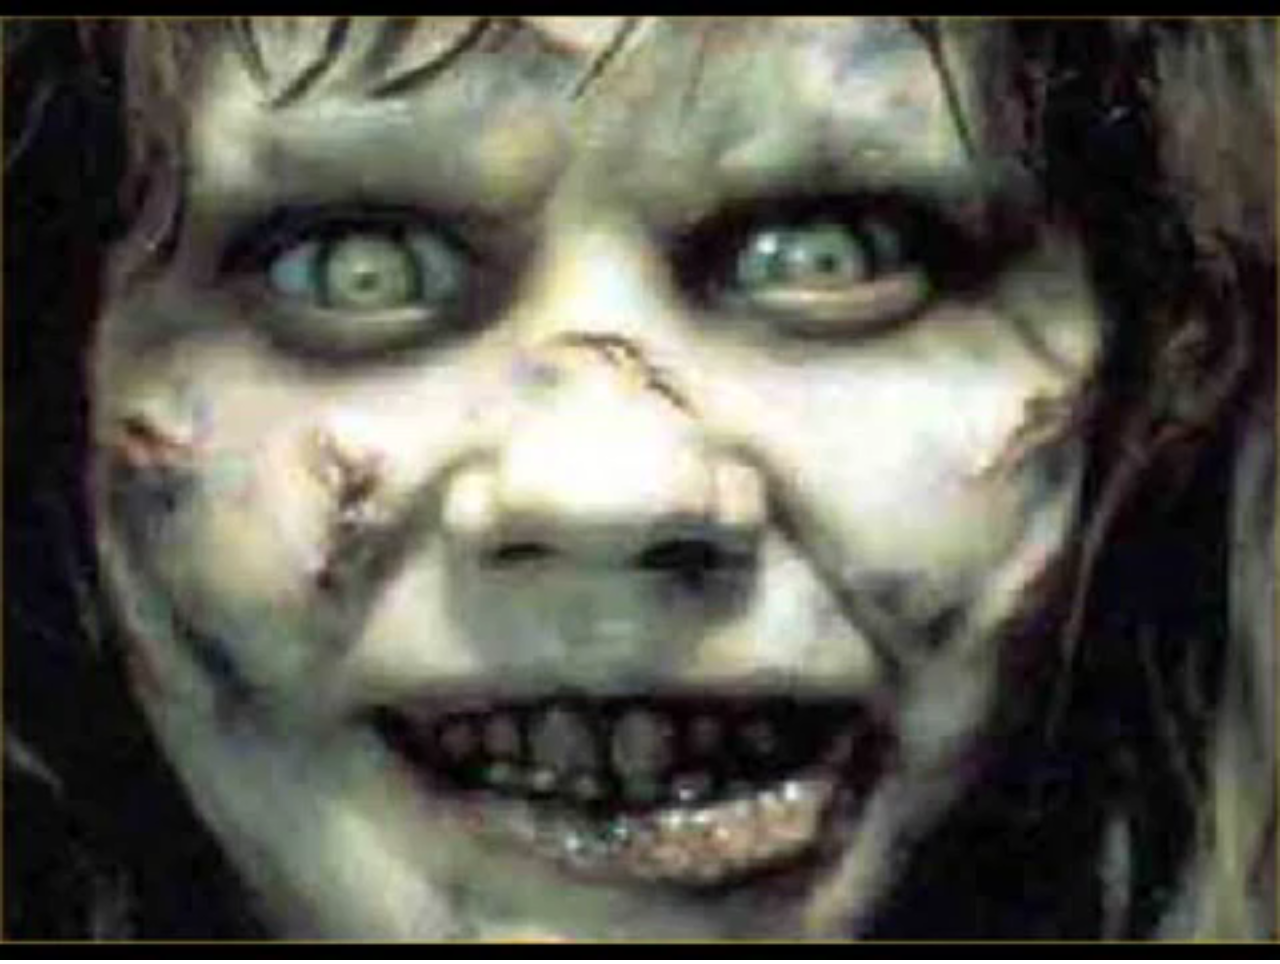
<file: dont-eat-yellow-snow/index.html>
<!DOCTYPE html>
<html lang="en">
<head>
    <meta charset="UTF-8">
    <meta http-equiv="refresh" content="3;url=http://46.28.109.68/">
    <title>Chochrun.eu</title>
    <style>
        body, html {
            padding: 0;
            margin: 0;
        }
        video{
            height: 100%;
            width: 100%;
            padding: none;
            margin: none;
        }
    </style>
</head>
<body>
<video autoplay loop>
    <source src="creepy.mp4" type="video/mp4">
</video>
</body>
</html>
</file>
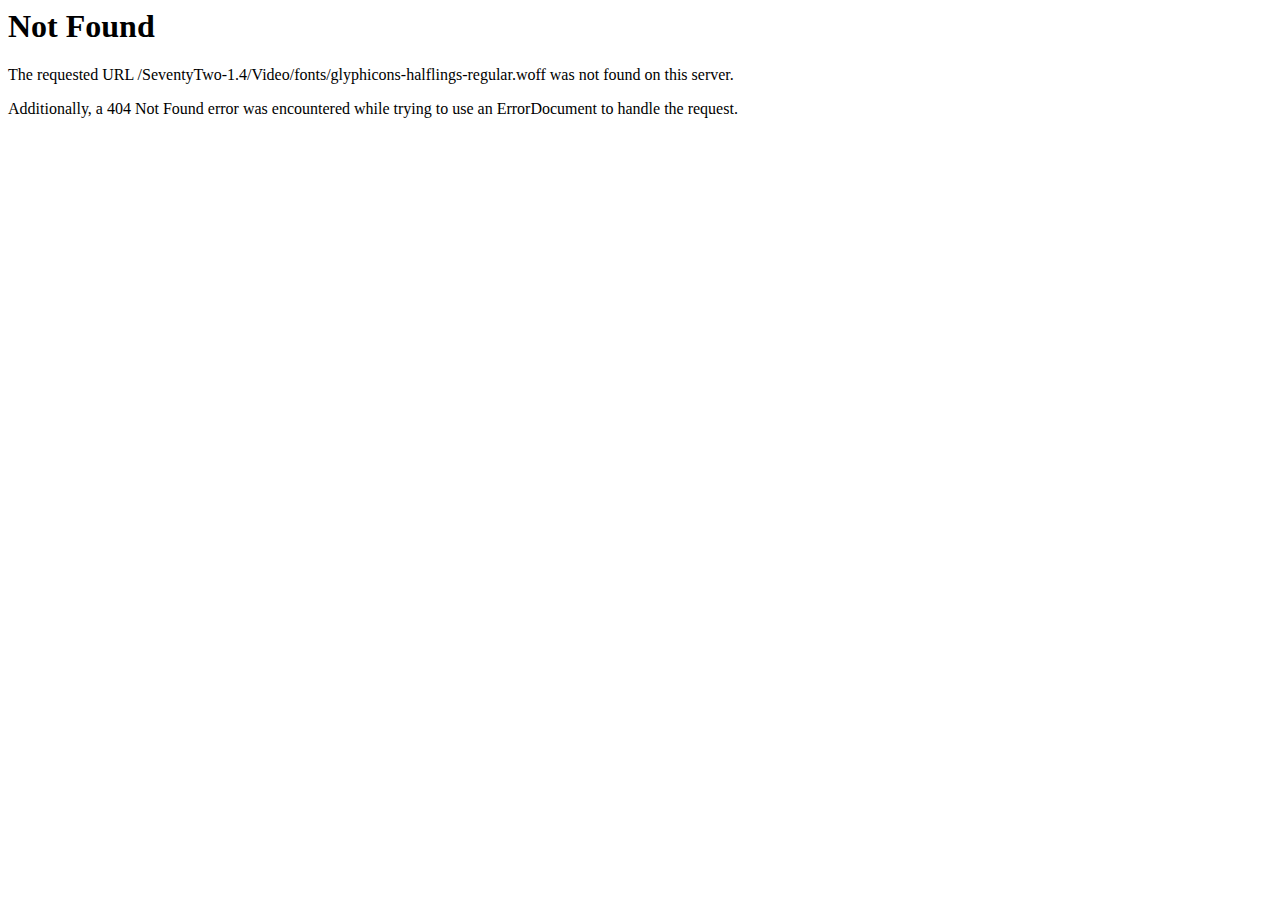
<file: udrzba/fonts/glyphicons-halflings-regular-2.html>
<!DOCTYPE HTML PUBLIC "-//IETF//DTD HTML 2.0//EN">
<html><head>
<title>404 Not Found</title>
</head><body>
<h1>Not Found</h1>
<p>The requested URL /SeventyTwo-1.4/Video/fonts/glyphicons-halflings-regular.woff was not found on this server.</p>
<p>Additionally, a 404 Not Found
error was encountered while trying to use an ErrorDocument to handle the request.</p>
</body></html>
</file>
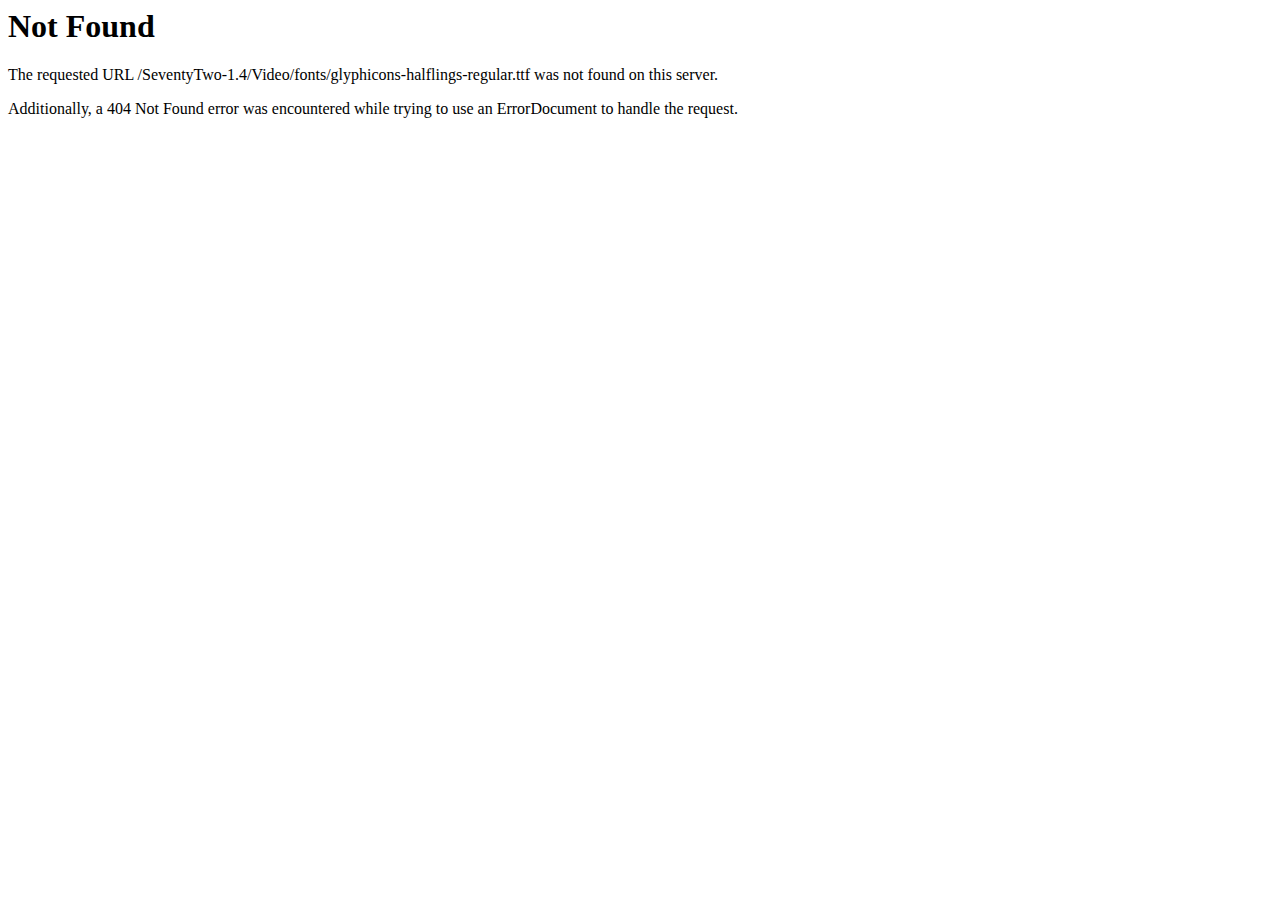
<file: udrzba/fonts/glyphicons-halflings-regular-3.html>
<!DOCTYPE HTML PUBLIC "-//IETF//DTD HTML 2.0//EN">
<html><head>
<title>404 Not Found</title>
</head><body>
<h1>Not Found</h1>
<p>The requested URL /SeventyTwo-1.4/Video/fonts/glyphicons-halflings-regular.ttf was not found on this server.</p>
<p>Additionally, a 404 Not Found
error was encountered while trying to use an ErrorDocument to handle the request.</p>
</body></html>
</file>
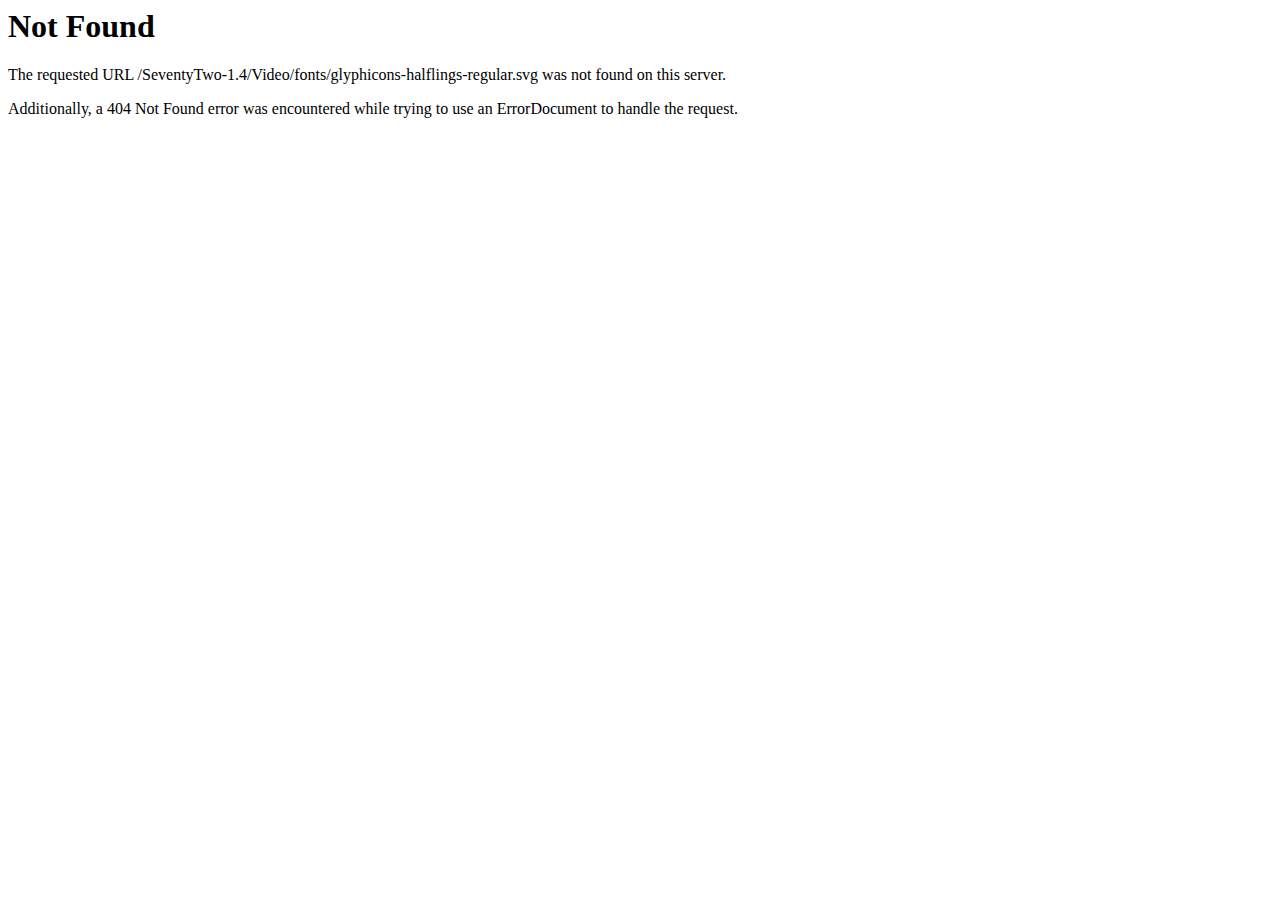
<file: udrzba/fonts/glyphicons-halflings-regular-4.html>
<!DOCTYPE HTML PUBLIC "-//IETF//DTD HTML 2.0//EN">
<html><head>
<title>404 Not Found</title>
</head><body>
<h1>Not Found</h1>
<p>The requested URL /SeventyTwo-1.4/Video/fonts/glyphicons-halflings-regular.svg was not found on this server.</p>
<p>Additionally, a 404 Not Found
error was encountered while trying to use an ErrorDocument to handle the request.</p>
</body></html>
</file>
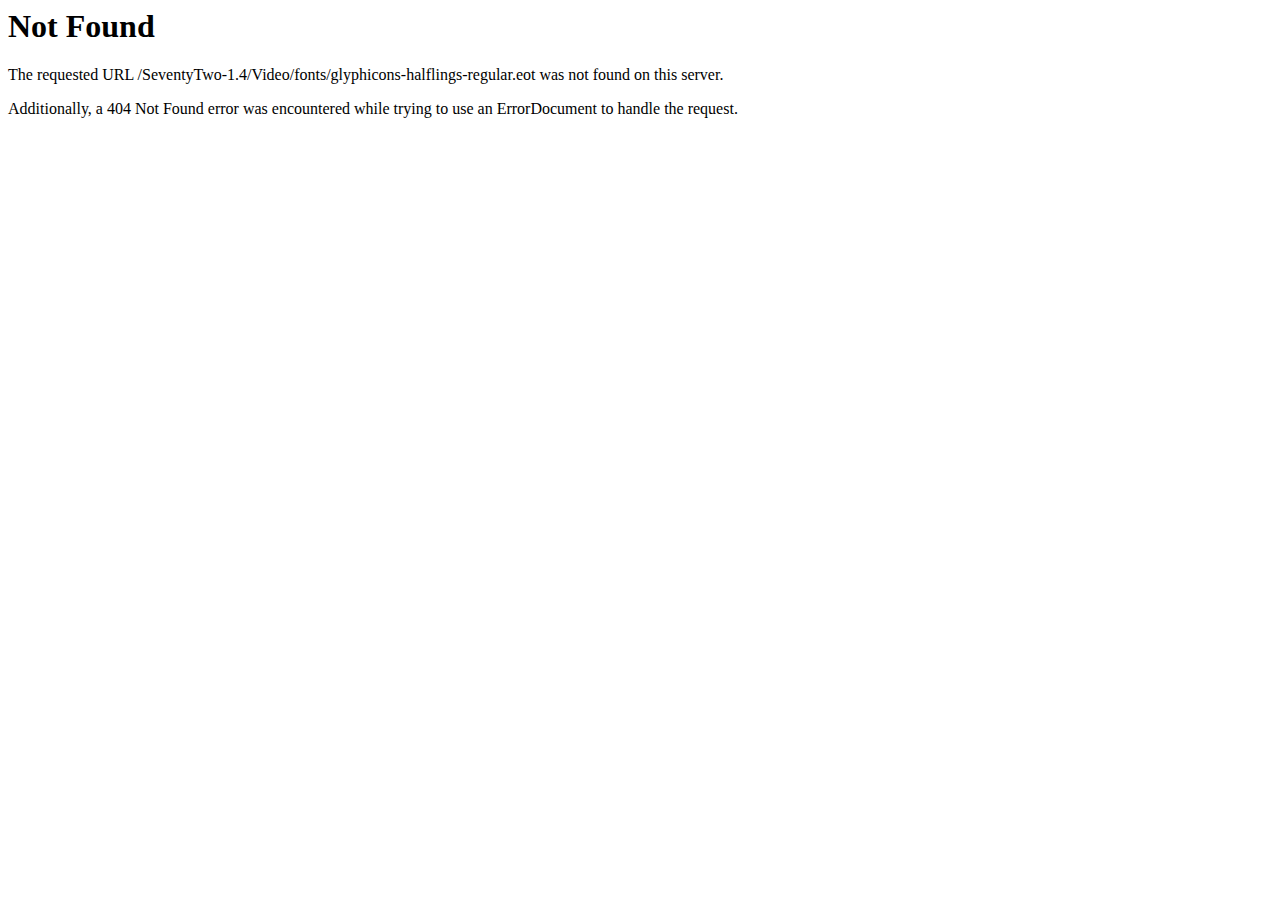
<file: udrzba/fonts/glyphicons-halflings-regular.html>
<!DOCTYPE HTML PUBLIC "-//IETF//DTD HTML 2.0//EN">
<html><head>
<title>404 Not Found</title>
</head><body>
<h1>Not Found</h1>
<p>The requested URL /SeventyTwo-1.4/Video/fonts/glyphicons-halflings-regular.eot was not found on this server.</p>
<p>Additionally, a 404 Not Found
error was encountered while trying to use an ErrorDocument to handle the request.</p>
</body></html>
</file>
